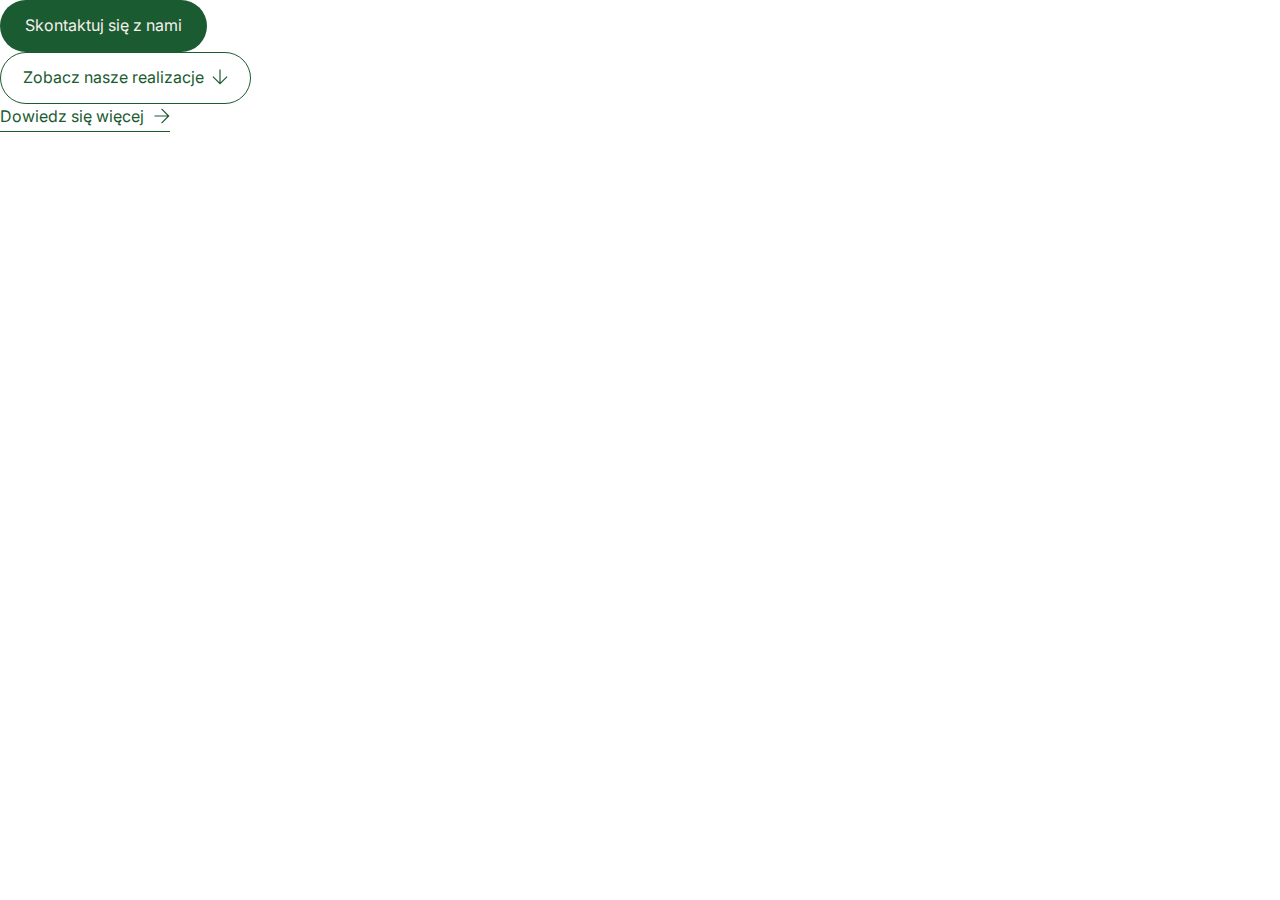
<file: styles/elements/buttons.html>
<!DOCTYPE html>
<html lang="en">
<head>
    <meta charset="UTF-8">
    <meta http-equiv="X-UA-Compatible" content="IE=edge">
    <meta name="viewport" content="width=device-width, initial-scale=1.0">
    <title>Buttons</title>


    <link rel="stylesheet" href="../style.css">

</head>
<body>
    
    <a href="#" class="btn-primary">
        <span class="button-value">
            Skontaktuj się z nami
        </span>
    </a>
    

    <a href="#" class="btn-secondary">
        <span class="button-value">
            Zobacz nasze realizacje
        </span>
        <svg width="16" height="17" viewBox="0 0 16 17" fill="none" xmlns="http://www.w3.org/2000/svg">
            <path d="M16 8.49529L15.1043 7.59959L8.63642 14.0769L8.63642 0.5L7.36358 0.5L7.36358 14.0675L0.895699 7.59959L9.54553e-08 8.49529L8.00471 16.5L16 8.49529Z" fill="#1B5B31"/>
        </svg>
    </a>

    <a href="#" class="btn-underline">
        <span class="button-value">
            Dowiedz się więcej
        </span>
        <svg viewBox="0 0 16 17" fill="none" xmlns="http://www.w3.org/2000/svg">
            <path d="M16 8.49529L15.1043 7.59959L8.63642 14.0769L8.63642 0.5L7.36358 0.5L7.36358 14.0675L0.895699 7.59959L9.54553e-08 8.49529L8.00471 16.5L16 8.49529Z" fill="#1B5B31"/>
        </svg>
    </a>
    


</body>
</html>
</file>
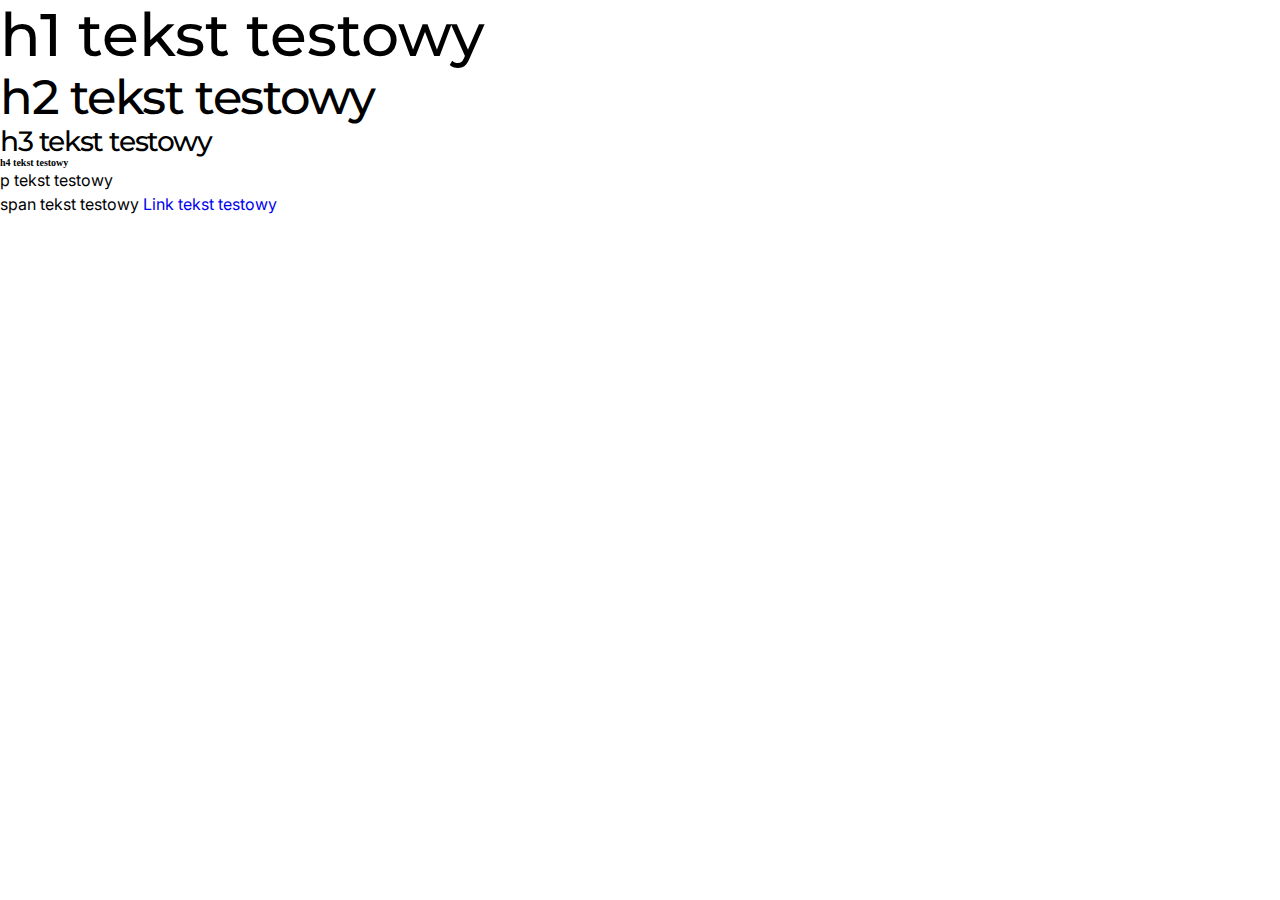
<file: styles/typography/typography.html>
<!DOCTYPE html>
<html lang="en">
<head>
    <meta charset="UTF-8">
    <meta http-equiv="X-UA-Compatible" content="IE=edge">
    <meta name="viewport" content="width=device-width, initial-scale=1.0">
    <title>Typography</title>

    <!-- font -->
    <link href="https://fonts.googleapis.com/css2?family=Anton&family=Spartan:wght@400;600&display=swap" rel="stylesheet">

    <link rel="stylesheet" href="../style.css">
</head>
<body>
    <div class="container">
        <h1>
            h1 tekst testowy
        </h1>
        <h2>
           h2 tekst testowy
        </h2>
        <h3>
            h3 tekst testowy
        </h3>
        <h4>
            h4 tekst testowy
        </h4>
        <p>
            p tekst testowy
        </p>
        <span>
            span tekst testowy
        </span>
        <a href="#">
            Link tekst testowy
        </a>
    </div>
</body>
</html>
</file>
<file: styles/style.css>
@import url("https://fonts.googleapis.com/css2?family=Inter:wght@400;500&family=Montserrat:wght@400;500&display=swap");
html {
  font-size: 10px;
}

h1 {
  font-size: 6rem;
  font-weight: 500;
  font-family: "Montserrat", sans-serif;
  line-height: 7rem;
}
@media (max-width: 992px) {
  h1 {
    font-size: 4.5rem;
    line-height: 5rem;
  }
}

h2 {
  font-size: 4.8rem;
  font-weight: 500;
  font-family: "Montserrat", sans-serif;
  letter-spacing: -1.44px;
  line-height: 115%;
}
h2 i {
  font-family: "Inter", sans-serif;
}
@media (max-width: 992px) {
  h2 {
    font-size: 3.5rem;
  }
}

h3 {
  font-size: 2.8rem;
  font-weight: 500;
  font-family: "Montserrat", sans-serif;
  letter-spacing: -1.4px;
  line-height: 115%;
}

p,
span {
  font-family: "Inter", sans-serif;
  font-weight: 400;
  font-size: 1.6rem;
  line-height: 150%;
}

a {
  text-decoration: none;
  font-size: 1.6rem;
  font-weight: 400;
  font-family: "Inter", sans-serif;
}

.navigation-section ul li a {
  font-size: 14px;
}

form input {
  font-family: "Inter", sans-serif;
}

.subheading {
  font-size: 1.2rem;
}

body, html {
  width: 100%;
  min-height: 100vh;
  margin: 0;
  padding: 0;
  box-sizing: border-box;
  position: relative;
  scroll-behavior: smooth;
  overflow-x: hidden;
}

*,
::after,
::before {
  margin: 0;
  padding: 0;
  box-sizing: border-box;
}

button {
  background-color: transparent;
  border: none;
  cursor: pointer;
}

a {
  display: inline-block;
}

.btn-primary {
  background-color: #1B5B31;
  padding: 12px 24px 14px 24px;
  border-radius: 50px;
  width: -moz-fit-content;
  width: fit-content;
  position: relative;
  border: 1px solid transparent;
}
.btn-primary span {
  color: #F5F0EC;
  transition: 0.2s;
}
.btn-primary:hover {
  background-color: transparent;
  border: 1px solid #111111;
  transition: 0.2s;
}
.btn-primary:hover span {
  color: #111111;
}

.btn-secondary {
  background-color: transparent;
  border: 1px solid #1B5B31;
  padding: 12px 22px 14px 22px;
  border-radius: 50px;
  position: relative;
  display: flex;
  width: -moz-fit-content;
  width: fit-content;
  align-items: center;
  justify-content: center;
}
.btn-secondary span {
  color: #1B5B31;
  margin-right: 8px;
}
.btn-secondary svg {
  transition: 0.2s;
  width: 16px;
  height: 16px;
}

.btn-underline {
  color: #1B5B31;
  padding: 0 0 4px 0;
  position: relative;
  display: flex;
  align-items: center;
  justify-content: center;
  width: -moz-fit-content;
  width: fit-content;
}
.btn-underline::before {
  position: absolute;
  content: "";
  width: 100%;
  height: 1px;
  background-color: #1B5B31;
  left: 0;
  bottom: 0;
}
.btn-underline span {
  margin-right: 10px;
}
.btn-underline svg {
  width: 16px;
  height: 16px;
  transform: rotate(-90deg);
}

.btn-secondary.arrow-right:hover svg {
  transform: translateX(6px) rotate(-90deg);
}

.btn-secondary.arrow-down:hover svg {
  transform: translatey(6px);
}

.navigation-section {
  position: fixed;
  top: 0;
  width: 100%;
  background-color: #fff;
  z-index: 100;
}
.navigation-section::before {
  position: absolute;
  display: none;
  left: 0;
  top: 0;
  width: 100%;
  height: 100vh;
  background-color: rgba(17, 17, 17, 0.8);
  content: "";
  pointer-events: none;
  opacity: 0;
  transition: 0.3s;
}
.navigation-section__content {
  display: flex;
  justify-content: space-between;
  align-items: center;
  padding: 24px 0;
}
.navigation-section__content__logo img {
  width: 114px;
}
.navigation-section__content__link-container--list ul {
  list-style: none;
  display: flex;
  align-items: center;
}
.navigation-section__content__link-container--list ul li:not(:last-child) {
  margin-right: 48px;
}
.navigation-section__content__link-container--list ul li a {
  color: #111111;
  transition: 0.2s;
}
.navigation-section__content__link-container--list ul li a:hover {
  color: #1B5B31;
}
.navigation-section__content__link-container--list ul .magnifier span {
  color: #111111;
  display: none;
}
.navigation-section__content__link-container--list ul .special-link-opener:hover .special-links {
  transform: translateY(0);
  opacity: 1;
  pointer-events: all;
}
.navigation-section__content__link-container--list ul li {
  position: relative;
}
.navigation-section__content__link-container--list ul li .special-links {
  position: absolute;
  border-radius: 5px;
  padding: 15px;
  left: 0;
  top: 100%;
  transform: translateY(-100%);
  background-color: #fff;
  opacity: 0;
  pointer-events: none;
  transition: 0.3s;
}
.navigation-section__content__link-container--list ul li .special-links ul {
  flex-direction: column;
  align-items: flex-start;
}
.navigation-section__content__link-container--list ul li .special-links ul li:not(:last-child) {
  margin: 0 0 10px 0;
}
.navigation-section__content__link-container--menu-opener {
  width: 40px;
  height: 40px;
  z-index: 1;
  position: relative;
  display: flex;
  align-items: center;
  justify-content: center;
  display: none;
}
.navigation-section__content__link-container--menu-opener .line {
  width: 30px;
  height: 3px;
  border-radius: 3px;
  position: absolute;
  background-color: #111111;
  transition: 0.2s;
}
.navigation-section__content__link-container--menu-opener .line:nth-child(1) {
  transform: translateY(-7px);
}
.navigation-section__content__link-container--menu-opener .line:nth-child(3) {
  transform: translateY(7px);
}
.navigation-section__content__link-container .navigation--active {
  transform: translateX(0);
}
.navigation-section__content__link-container .navigation--active ul li {
  transform: translate(0);
  opacity: 1;
}
.navigation-section__content__link-container .button--active .line:nth-child(1) {
  transform: rotate(45deg) translateY(0px);
}
.navigation-section__content__link-container .button--active .line:nth-child(2) {
  opacity: 0;
}
.navigation-section__content__link-container .button--active .line:nth-child(3) {
  transform: rotate(-45deg) translateY(0px);
}
.navigation-section__content__search {
  opacity: 0;
  pointer-events: none;
  position: absolute;
  left: 0;
  top: 0;
  width: 100%;
  height: 100vh;
  padding: 180px 20px 0 20px;
  background-color: rgba(255, 255, 255, 0.9);
  transition: 0.2s;
  transform: translateY(-20px);
  z-index: 1;
}
.navigation-section__content__search .close-button {
  position: absolute;
  right: 20%;
  top: 10%;
}
.navigation-section__content__search .close-button img {
  width: 40px;
  height: 40px;
}
.navigation-section__content__search form {
  width: 100%;
  display: flex;
  align-items: center;
  justify-content: center;
  flex-direction: column;
}
.navigation-section__content__search form h2 {
  margin-bottom: 25px;
}
.navigation-section__content__search form .search-input {
  max-width: 500px;
  width: 100%;
  position: relative;
}
.navigation-section__content__search form .search-input input {
  width: 100%;
  height: 40px;
  padding: 0 20px;
  border-radius: 20px;
  border: 1px solid #111111;
  font-size: 16px;
  line-height: 150%;
  outline: none;
}
.navigation-section__content__search form .search-input input:active, .navigation-section__content__search form .search-input input:focus, .navigation-section__content__search form .search-input input:target {
  border: 1px solid #1B5B31;
}
.navigation-section__content__search form .search-input button {
  position: absolute;
  top: 50%;
  transform: translateY(-50%);
  right: 20px;
}
.navigation-section__content .search--active {
  transform: translateY(0);
  opacity: 1;
  pointer-events: all;
}

.navigation-section--active::before {
  opacity: 1;
}

@media (max-width: 992px) {
  .navigation-section__content__search .close-button {
    right: 10%;
  }
}
@media (max-width: 768px) {
  .navigation-section::before {
    display: block;
  }
  .navigation-section__content {
    padding: 10px 0;
  }
  .navigation-section__content__link-container--menu-opener {
    display: flex;
  }
  .navigation-section__content__link-container--list {
    position: absolute;
    width: 250px;
    height: 100vh;
    right: 0;
    top: 0;
    background-color: #fff;
    padding: 0 30px;
    transform: translateX(100%);
    transition: 0.3s;
  }
  .navigation-section__content__link-container--list ul {
    margin-top: 100px;
    flex-direction: column;
    align-items: flex-start;
  }
  .navigation-section__content__link-container--list ul li a {
    font-size: 23px;
  }
  .navigation-section__content__link-container--list ul li:not(:last-child) {
    margin-bottom: 20px;
    margin-right: 0;
  }
  .navigation-section__content__link-container--list ul .special-link-opener {
    display: flex;
    flex-direction: column;
  }
  .navigation-section__content__link-container--list ul .special-link-opener img {
    display: none;
  }
  .navigation-section__content__link-container--list ul .special-link-opener .special-links {
    position: relative;
    opacity: 1;
    pointer-events: all;
    transform: translateY(0);
    top: 0;
    padding: 0 15px;
  }
  .navigation-section__content__link-container--list ul .special-link-opener .special-links ul {
    margin-top: 15px;
  }
  .navigation-section__content__link-container--list ul .special-link-opener .special-links ul li a {
    font-size: 20px;
  }
  .navigation-section__content__link-container--list ul .magnifier {
    display: flex;
    align-items: center;
  }
  .navigation-section__content__link-container--list ul .magnifier span {
    display: inline;
    font-size: 23px;
    margin-right: 8px;
  }
  .navigation-section__content__search .close-button {
    right: 5%;
    top: 4%;
  }
}
.main-section {
  background-color: #DCC1AB;
  margin-top: 75px;
  position: relative;
}
.main-section__content {
  padding: 144.5px 64px 144.5px 0;
  width: 100%;
}
.main-section__content h1 {
  margin-bottom: 44px;
}
.main-section__content p {
  margin-bottom: 72px;
  max-width: 489px;
}
.main-section__content--buttons {
  display: flex;
}
.main-section__content--buttons a:first-child {
  margin-right: 36px;
}
.main-section-slider {
  width: 48%;
  position: absolute;
  right: 0;
  top: 0;
  height: 100%;
}
.main-section-slider .swiper {
  height: 100%;
  position: relative;
}
.main-section-slider .swiper::before {
  width: 100%;
  height: 100%;
  content: "";
  background-color: rgba(255, 255, 255, 0.1);
  position: absolute;
  left: 0;
  top: 0;
  z-index: 10;
}
.main-section-slider .swiper .swiper-slide {
  overflow: hidden;
}
.main-section-slider .swiper .swiper-slide img {
  height: 100%;
  width: 100%;
  -o-object-fit: cover;
     object-fit: cover;
}
.main-section-slider .swiper .arrow-container {
  padding: 24px 32px;
  display: flex;
  align-items: center;
  justify-content: center;
  position: absolute;
  bottom: 0;
  right: 0;
  background-color: #F5F0EC;
  z-index: 10;
}
.main-section-slider .swiper .arrow-container .swiper-button-prev, .main-section-slider .swiper .arrow-container .swiper-button-next {
  width: 48px;
  height: 48px;
  position: relative;
  left: 0;
  right: 0;
  margin-top: 0;
  transition: 0.2s;
  transition-delay: 0.3s;
}
.main-section-slider .swiper .arrow-container .swiper-button-prev::after, .main-section-slider .swiper .arrow-container .swiper-button-next::after {
  display: none;
}
.main-section-slider .swiper .arrow-container .swiper-button-next {
  margin-left: 32px;
}
.main-section-slider .swiper .arrow-container .swiper-button-next svg {
  transform: rotate(-180deg);
}
.main-section-slider .swiper .arrow-container .swiper-button-next:hover {
  transform: translateX(10px);
  transition-delay: 0s;
}
.main-section-slider .swiper .arrow-container .swiper-button-prev:hover {
  transform: translateX(-10px);
  transition-delay: 0s;
}

@media (max-width: 1200px) {
  .main-section__content--buttons {
    flex-direction: column;
  }
  .main-section__content--buttons .btn-primary {
    margin: 0 0 24px 0;
  }
}
@media (max-width: 768px) {
  .main-section {
    margin-top: 60px;
  }
  .main-section__content {
    padding: 50px 0px 50px 0;
    text-align: center;
  }
  .main-section__content p {
    margin: 0 auto 30px;
  }
  .main-section__content--buttons {
    flex-direction: row;
    justify-content: center;
  }
  .main-section__content--buttons .btn-primary {
    margin: 0 10px 0;
  }
  .main-section-slider {
    height: 500px;
    width: 100%;
    position: relative;
  }
}
@media (max-width: 576px) {
  .main-section__content--buttons {
    flex-direction: column;
    align-items: center;
    justify-content: center;
  }
  .main-section__content--buttons .btn-primary {
    margin: 0 0 24px 0;
  }
  .main-section__content--buttons a:first-child {
    margin-right: 0;
  }
}
.ofert-section {
  background-color: #F5F0EC;
  padding: 120px 0 160px 0;
}
.ofert-section .row {
  justify-content: center;
}
.ofert-section .row:nth-child(2) {
  gap: 64px;
}
.ofert-section__content .subheading {
  margin-bottom: 16px;
  display: block;
}
.ofert-section__content h2 {
  margin-bottom: 32px;
}
.ofert-section__content p {
  margin-bottom: 96px;
}
.ofert-section-card {
  background-color: #fff;
  padding: 48px 40px;
  display: flex;
  flex-direction: column;
  border-radius: 28px;
  color: #111111;
  perspective: 400px;
  transition: 0.4s ease;
}
.ofert-section-card:hover {
  box-shadow: 0px 13px 25px -16px rgb(17, 17, 17);
  transform: translateY(-20px);
}
.ofert-section-card:active {
  transform: translateY(0);
  transition: 0.2s;
}
.ofert-section-card img {
  width: 40px;
  margin-bottom: 34px;
}
.ofert-section-card h3 {
  margin-bottom: 12px;
}
.ofert-section-card p {
  margin-bottom: 63px;
}

@media (max-width: 992px) {
  .ofert-section {
    padding: 60px 0;
  }
  .ofert-section .row:nth-child(2) {
    gap: 30px;
  }
  .ofert-section__content .subheading {
    margin-bottom: 10px;
  }
  .ofert-section__content h2 {
    margin-bottom: 15px;
  }
  .ofert-section__content p {
    margin-bottom: 50px;
  }
  .ofert-section-card {
    padding: 25px 20px;
  }
  .ofert-section-card p {
    margin-bottom: 30px;
  }
}
.about-section {
  background-color: #1B5B31;
  color: #F5F0EC;
  position: relative;
}
.about-section .row {
  justify-content: flex-end;
}
.about-section:hover .about-section-images .about-section-images__img {
  transform: translateX(0) translateY(0);
}
.about-section__content {
  padding: 135px 0 135px 96px;
}
.about-section__content .subheading {
  margin-bottom: 16px;
  display: block;
}
.about-section__content h2 {
  margin-bottom: 40px;
}
.about-section__content p {
  margin-bottom: 72px;
}
.about-section__content .btn-secondary {
  border: 1px solid #F5F0EC;
}
.about-section__content .btn-secondary span {
  color: #F5F0EC;
}
.about-section__content .btn-secondary svg {
  fill: #F5F0EC;
  transform: rotate(-90deg);
}
.about-section-images {
  width: 48%;
  height: 100%;
  position: absolute;
  left: 0;
  top: 0;
  background-image: url("../../assets/imgs/about/about-1.png");
  background-position: center;
  background-size: cover;
  background-repeat: no-repeat;
  overflow: hidden;
}
.about-section-images__img {
  width: 50%;
  height: 50%;
  position: absolute;
  background-position: center;
  background-size: cover;
  background-repeat: no-repeat;
  transition: 0.5s ease-in-out;
}
.about-section-images__img:nth-child(1) {
  background-image: url("../../assets/imgs/slider/1.jpg");
  left: 0;
  top: 0;
  transform: translateX(-100%);
}
.about-section-images__img:nth-child(2) {
  background-image: url("../../assets/imgs/slider/2.jpg");
  right: 0;
  top: 0;
  transform: translateY(-100%);
}
.about-section-images__img:nth-child(3) {
  background-image: url("../../assets/imgs/slider/3.jpg");
  bottom: 0;
  right: 0;
  transform: translateX(100%);
}
.about-section-images__img:nth-child(4) {
  background-image: url("../../assets/imgs/slider/4.jpg");
  bottom: 0;
  left: 0;
  transform: translateY(100%);
}

@media (max-width: 992px) {
  .about-section__content {
    padding: 80px 0 80px 20px;
  }
  .about-section__content .subheading {
    margin-bottom: 10px;
  }
  .about-section__content h2 {
    margin-bottom: 15px;
  }
  .about-section__content p {
    margin-bottom: 30px;
  }
}
@media (max-width: 768px) {
  .about-section {
    display: flex;
    flex-direction: column-reverse;
  }
  .about-section-images {
    position: relative;
    width: 100%;
    height: 300px;
  }
}
.gallery-section {
  height: 1800px;
  overflow: hidden;
  padding: 120px 0 150px 0;
  background-color: #DCC1AB;
  transition: 0.2s;
  position: relative;
}
.gallery-section::before {
  width: 100%;
  height: 1000px;
  position: absolute;
  left: 0;
  bottom: 0;
  content: "";
  background: linear-gradient(360deg, #DCC1AB 0%, rgba(214, 183, 158, 0) 100%);
  z-index: 5;
  pointer-events: none;
  transition: 0.2s;
}
.gallery-section__content {
  width: 100%;
  max-width: 1440px;
  margin: 0 auto;
  padding: 0 160px;
}
.gallery-section__content .subheading {
  display: block;
  margin-bottom: 16px;
}
.gallery-section__content h2 {
  margin-bottom: 96px;
}
.gallery-section__images-img {
  cursor: none;
}
.gallery-section .btn-secondary {
  position: absolute;
  left: 50%;
  transform: translateX(-50%);
  bottom: 89.5px;
  z-index: 10;
  border: 1px solid #111111;
}
.gallery-section .btn-secondary span {
  color: #111111;
}
.gallery-section .btn-secondary svg {
  fill: #111111;
}
.gallery-section .btn-secondary .second-button-value {
  display: none;
}
.gallery-section__slider {
  width: 100%;
  height: 100vh;
  top: 0;
  left: 0;
  position: fixed;
  background-color: rgba(255, 255, 255, 0.8);
  z-index: 100;
  display: flex;
  justify-content: center;
  align-items: center;
  opacity: 0;
  transition: 0.2s;
  transform: translateY(-20px);
  pointer-events: none;
}
.gallery-section__slider__content {
  width: 80%;
  height: 80%;
  position: relative;
}
.gallery-section__slider__content .close-button {
  position: absolute;
  right: -5%;
  top: -10%;
}
.gallery-section__slider__content .close-button img {
  width: 40px;
  height: 40px;
}
.gallery-section__slider__content img {
  width: 100%;
  height: 100%;
  -o-object-fit: contain;
     object-fit: contain;
}
.gallery-section__slider__content .arrow-container {
  padding: 24px 32px;
  display: flex;
  align-items: center;
  justify-content: center;
  position: absolute;
  bottom: 0;
  left: 50%;
  transform: translateX(-50%);
  background-color: #F5F0EC;
  z-index: 10;
}
.gallery-section__slider__content .arrow-container .button-prev, .gallery-section__slider__content .arrow-container .button-next {
  width: 48px;
  height: 48px;
  position: relative;
  left: 0;
  right: 0;
  margin-top: 0;
  transition: 0.2s;
  transition-delay: 0.3s;
}
.gallery-section__slider__content .arrow-container .button-prev::after, .gallery-section__slider__content .arrow-container .button-next::after {
  display: none;
}
.gallery-section__slider__content .arrow-container .button-next {
  margin-left: 32px;
}
.gallery-section__slider__content .arrow-container .button-next svg {
  transform: rotate(-180deg);
}
.gallery-section__slider__content .arrow-container .button-next:hover {
  transform: translateX(10px);
  transition-delay: 0s;
}
.gallery-section__slider__content .arrow-container .button-prev:hover {
  transform: translateX(-10px);
  transition-delay: 0s;
}
.gallery-section .slider--active {
  opacity: 1;
  transform: translateY(0);
  pointer-events: all;
}

.gallery--active {
  height: 100%;
}
.gallery--active::before {
  opacity: 0;
}
.gallery--active .btn-secondary .button-value {
  display: none;
}
.gallery--active .btn-secondary .second-button-value {
  display: block;
}
.gallery--active .btn-secondary svg {
  transform: rotate(180deg);
}
.gallery--active .btn-secondary:hover svg {
  transform: translateY(-6px) rotate(180deg);
}

.custom-cursor {
  flex-direction: column;
  align-items: center;
  justify-content: center;
  position: absolute;
  transform: translate(-50%, -50%);
  pointer-events: none;
  display: none;
  z-index: 10;
  color: #F5F0EC;
  width: 50px;
  height: 50px;
  text-shadow: 0px 0px 5px #111111;
}
.custom-cursor svg {
  width: 30px;
  height: 30px;
  margin-bottom: 5px;
  fill: #F5F0EC;
}
.custom-cursor span {
  font-size: 12px;
  font-weight: bold;
}

.custom-cursor--active {
  display: flex;
}

@media (max-width: 992px) {
  .gallery-section__content {
    padding: 0 100px;
  }
  .gallery-section .btn-secondary {
    bottom: 40px;
  }
  .gallery-section__slider .arrow-container {
    padding: 10px 5px;
  }
  .gallery-section__slider .arrow-container .button-prev, .gallery-section__slider .arrow-container .button-next {
    width: 40px;
    height: 40px;
  }
  .gallery-section__slider .arrow-container .button-next {
    margin-left: 15px;
  }
  .gallery-section__slider .arrow-container .button-next:hover {
    transform: translateX(5px);
    transition-delay: 0s;
  }
  .gallery-section__slider .arrow-container .button-prev:hover {
    transform: translateX(-5px);
    transition-delay: 0s;
  }
  .custom-cursor--active {
    display: none;
  }
}
@media (max-width: 768px) {
  .gallery-section {
    padding: 50px 0 100px 0;
  }
  .gallery-section__content {
    padding: 0 30px;
  }
  .gallery-section__content h2 {
    margin-bottom: 40px;
  }
}
.contact-section {
  width: 100%;
  padding: 60px 0;
  background-color: #F5F0EC;
}
.contact-section .row {
  justify-content: center;
}
.contact-section__content {
  background-color: #1B5B31;
  padding: 120px 110px;
  color: #F5F0EC;
  display: flex;
  justify-content: space-between;
  align-items: flex-end;
  gap: 64px;
  position: relative;
  overflow: hidden;
}
.contact-section__content:hover .contact-section__content--images .image {
  transform: translateY(0);
}
.contact-section__content h2 {
  font-size: 4rem;
  line-height: 120%;
  letter-spacing: -2px;
  font-weight: 400;
  z-index: 10;
}
.contact-section__content h2 i {
  letter-spacing: 1px;
}
.contact-section__content--button {
  z-index: 10;
}
.contact-section__content--text {
  margin-bottom: 24px;
  display: block;
  letter-spacing: -0.16px;
}
.contact-section__content a {
  background-color: #F5F0EC;
}
.contact-section__content a span {
  color: #1B5B31;
}
.contact-section__content a:hover {
  border: 1px solid #F5F0EC;
}
.contact-section__content a:hover span {
  color: #F5F0EC;
}
.contact-section__content--images {
  position: absolute;
}
.contact-section__content--images .image {
  width: 150px;
  height: 200px;
  position: absolute;
  transform: translateY(200%);
  transition: ease-in-out;
  z-index: 0;
  display: block;
  background-position: center;
  background-size: cover;
}
.contact-section__content--images .image::before {
  content: "";
  width: 100%;
  height: 100%;
  background-color: rgba(27, 91, 49, 0.4);
  position: absolute;
  left: 0;
  top: 0;
}
.contact-section__content--images .image:nth-child(1) {
  left: 20px;
  bottom: 20px;
  transition: 0.5s;
  transition-delay: 0.2s;
  background-image: url("../../assets/imgs/galery/1.jpg");
}
.contact-section__content--images .image:nth-child(2) {
  left: 200px;
  bottom: -150px;
  transition: 0.3s;
  transition-delay: 0s;
  background-image: url("../../assets/imgs/galery/2.jpg");
}
.contact-section__content--images .image:nth-child(3) {
  left: 300px;
  bottom: 60px;
  transition: 0.8s;
  transition-delay: 0.3s;
  background-image: url("../../assets/imgs/galery/3.jpg");
}
.contact-section__content--images .image:nth-child(4) {
  left: 400px;
  bottom: -250px;
  transition: 0.6s;
  transition-delay: 0.1s;
  background-image: url("../../assets/imgs/galery/4.jpg");
}

@media (max-width: 1200px) {
  .contact-section__content {
    padding: 70px 60px;
    gap: 20px;
  }
}
@media (max-width: 992px) {
  .contact-section__content h2 {
    font-size: 3.5rem;
  }
}
@media (max-width: 768px) {
  .contact-section__content {
    flex-direction: column;
    align-items: flex-start;
    padding: 40px 30px;
  }
  .contact-section__content--images {
    display: none;
  }
}
.footer-section {
  background-color: #111111;
  padding: 80px 0;
}
.footer-section .row {
  justify-content: center;
}
.footer-section .justify-right {
  display: flex;
  justify-content: flex-end;
  align-items: center;
}
.footer-section .center-content {
  display: flex;
  align-items: center;
}
.footer-section__content {
  color: #F5F0EC;
}
.footer-section__content a img {
  width: 114px;
}
.footer-section__content .row {
  justify-content: space-between;
}
.footer-section__content .additional-text {
  margin-right: 24px;
}
.footer-section__content .line {
  width: 100%;
  height: 1px;
  background-color: #F5F0EC;
  margin: 62px 0;
}
.footer-section__content .btn-primary:hover {
  border: 1px solid #F5F0EC;
}
.footer-section__content .btn-primary:hover span {
  color: #F5F0EC;
}
.footer-section__content ul {
  list-style: none;
  display: flex;
}
.footer-section__content ul a {
  color: #F5F0EC;
  transition: 0.2s;
}
.footer-section__content ul a:hover {
  color: #1B5B31;
}
.footer-section__content ul li:not(:last-child) {
  margin-right: 48px;
}
.footer-section__content .policy-container {
  margin-top: 120px;
}
.footer-section__content .policy-container .logo-text {
  letter-spacing: -1px;
  margin-right: 16px;
}

@media (max-width: 992px) {
  .footer-section__content .row:nth-child(1) .justify-right, .footer-section__content .row:nth-child(3) .justify-right {
    justify-content: flex-start;
  }
  .footer-section__content .link-list-contact {
    margin-top: 20px;
  }
}
@media (max-width: 768px) {
  .footer-section__content {
    padding: 0 20px;
  }
  .footer-section__content .row:nth-child(1) .justify-right {
    flex-direction: column;
    align-items: flex-start;
    margin-top: 20px;
  }
  .footer-section__content .row:nth-child(1) .justify-right a {
    margin-top: 15px;
  }
}
@media (max-width: 576px) {
  .footer-section__content {
    padding: 0px;
  }
  .footer-section__content ul li:not(:last-child) {
    margin-right: 15px;
  }
  .footer-section__content .row:nth-child(4) .justify-right {
    justify-content: flex-start;
    margin-top: 20px;
  }
  .footer-section__content .row:nth-child(4) .justify-right a {
    margin-top: 15px;
  }
  .footer-section__content .policy-container {
    margin-top: 60px;
  }
}
.opener-secion {
  width: 100%;
  height: 100vh;
  position: fixed;
  top: 0;
  left: 0;
  z-index: 1000;
  background-color: #fff;
}
.opener-secion__content {
  width: 100%;
  height: 100%;
  display: flex;
  align-items: center;
  justify-content: center;
}
.opener-secion__content--logo {
  width: 30%;
  min-width: 250px;
}
.opener-secion__content--logo img {
  width: 100%;
  z-index: 100;
  opacity: 0;
  position: relative;
}
.opener-secion__content--img {
  position: absolute;
  width: 100%;
  height: 100%;
  background-image: url("../../assets/imgs/opener/opener.png");
  background-repeat: no-repeat;
  background-position: center;
  background-size: cover;
}/*# sourceMappingURL=style.css.map */
</file>
